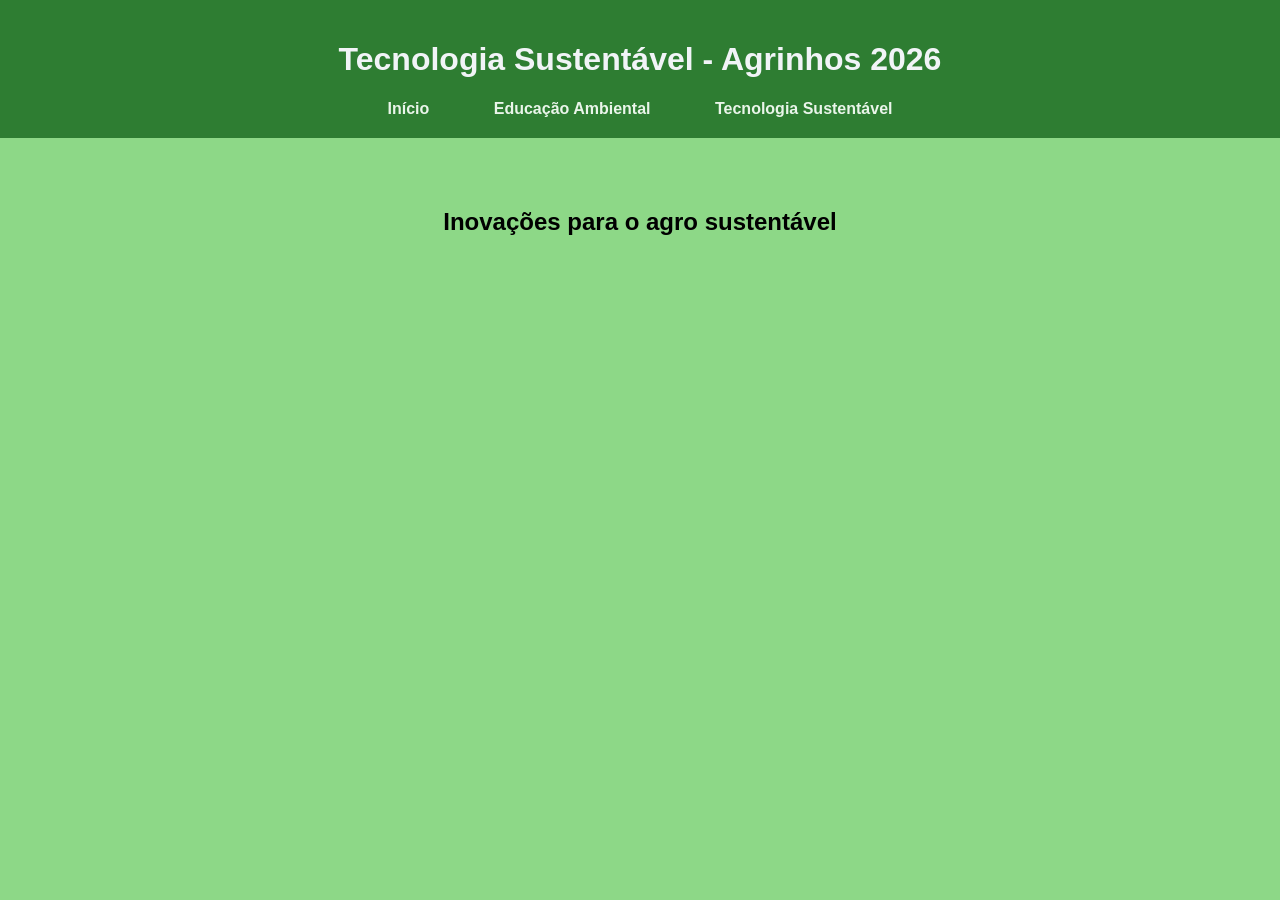
<file: tecnologia.html>
<!DOCTYPE html>
<html lang="pt-BR">
<head>
    <meta charset="UTF-8">
    <meta name="viewport" content="width=device-width, initial-scale=1.0">
    <title>Agrinhos 2026 - Tecnologia Sustentável</title>
    <link rel="stylesheet" href="style.css">
</head>
<body>

<header>
    <h1>Tecnologia Sustentável - Agrinhos 2026</h1>
    <nav>
        <a href="index.html">Início</a>
        <a href="educacao.html">Educação Ambiental</a>
        <a href="tecnologia.html">Tecnologia Sustentável</a>
    </nav>
</header>

<section>
    <h2>Inovações para o agro sustentável</h2>
</file>
<file: style.css>
/* CSS Compartilhado */

body {
    font-family: Arial, sans-serif;
    margin: 0;
    padding: 0;
    background-color: #8dd887;
}

/* Cabeçalho */
header {
    background-color: #2E7D32; /* verde vivo */
    color: rgb(241, 244, 247);
    padding: 20px;
    text-align: center;
}

nav a {
    margin: 0 15px;
    color: rgb(234, 245, 234);
    font-weight: bold;
    text-decoration: none;
    padding: 8px 15px;
    border-radius: 5px;
    transition: background 0.3s;
}

nav a:hover {
    background-color: #FFEB3B; /* amarelo vivo */
    color: #2E7D32;
}

/* Botões dentro das seções */
.button {
    display: inline-block;
    background-color: #FF9800; /* laranja vibrante */
    color: rgb(233, 240, 233);
    padding: 10px 20px;
    margin: 10px 0;
    text-decoration: none;
    border-radius: 5px;
    font-weight: bold;
    transition: background 0.3s;
}

.button:hover {
    background-color: #f57c00;
}

/* Seções e caixas */
section {
    padding: 50px 20px;
    text-align: center;
}

.card {
    display: inline-block;
    width: 250px;
    margin: 15px;
    padding: 15px;
    border-radius: 10px;
    box-shadow: 0 4px 8px rgba(0,0,0,0.2);
    background-color: #f3f7f3;
}

.card img {
    width: 100%;
    border-radius: 10px;
}

/* Footer */
footer {
    background-color: #795548; /* marrom */
    color: rgb(218, 226, 220);
    text-align: center;
    padding: 15px;
}
</file>
